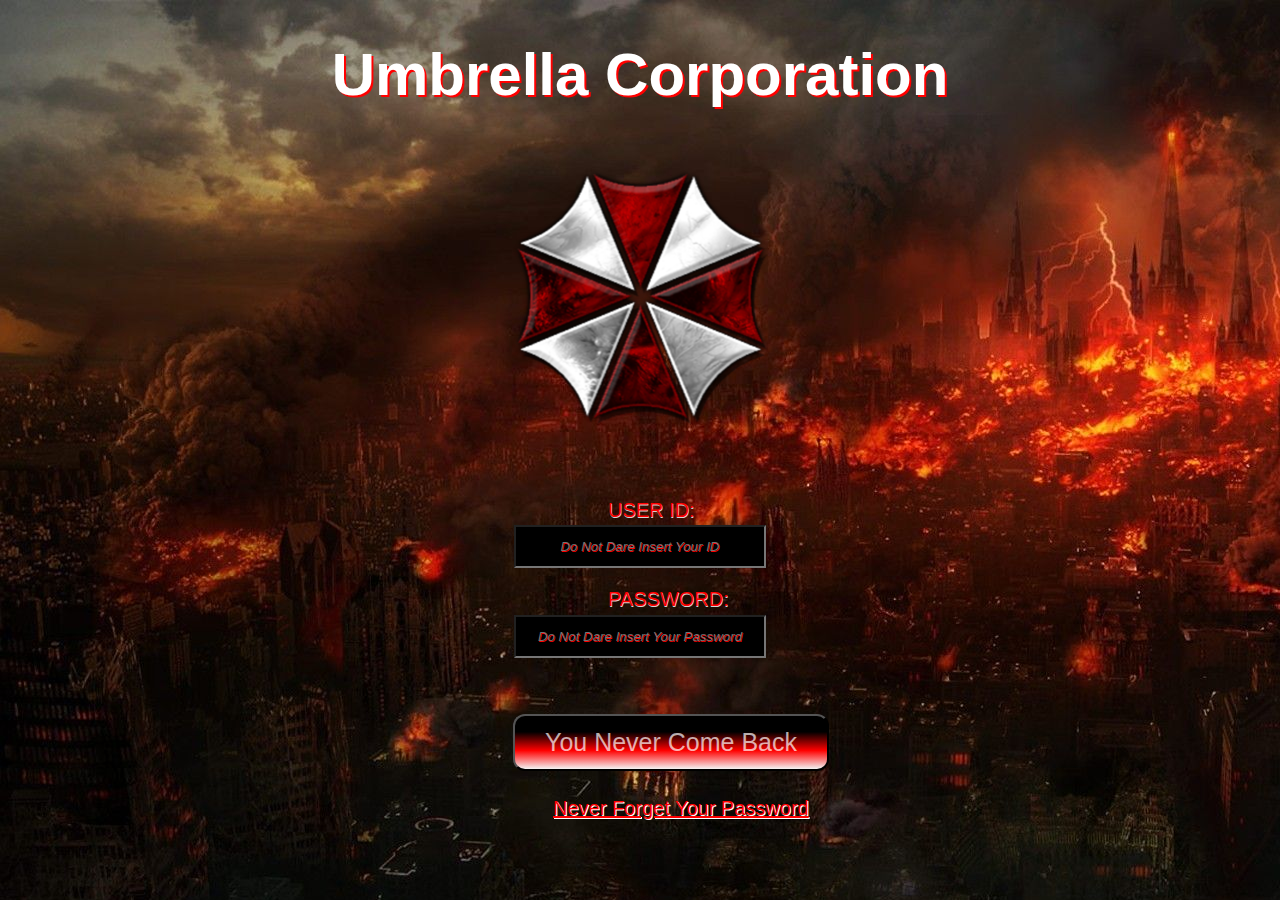
<file: index.html>
<!DOCTYPE html>
<html lang="en">
<head>
    <meta charset="UTF-8">
    <meta http-equiv="X-UA-Compatible" content="IE=edge">
    <meta name="viewport" content="width=device-width, initial-scale=1.0">
    <title>Login</title>
    <link rel = 'stylesheet' type = 'text/css' media = 'screen' href = Styles/main.css>
    <link rel="icon" href="Imagens/img01.png">
</head>
<h1>
    Umbrella Corporation
    <figure id = 'logo'>
        <img src = "Imagens/img01.png" alt = 'logo'>
    </figure>
</h1>
<body background="Imagens/wallpaper.jpg">
    <form>
            <label for = "user">USER ID:</label>
            <input type = 'text' name = "user" placeholder = 'Do Not Dare Insert Your ID'>
            <label for = "password">PASSWORD:</label>
            <input type = 'password' name = "password" placeholder = 'Do Not Dare Insert Your Password'>
            <input type = 'submit' value = 'You Never Come Back'>
        <div>
            <a id = 'forgotpassword' href = 'forgotpassword.html'>Never Forget Your Password</a>
        </div>
    </form>
</body>
</html>
</file>
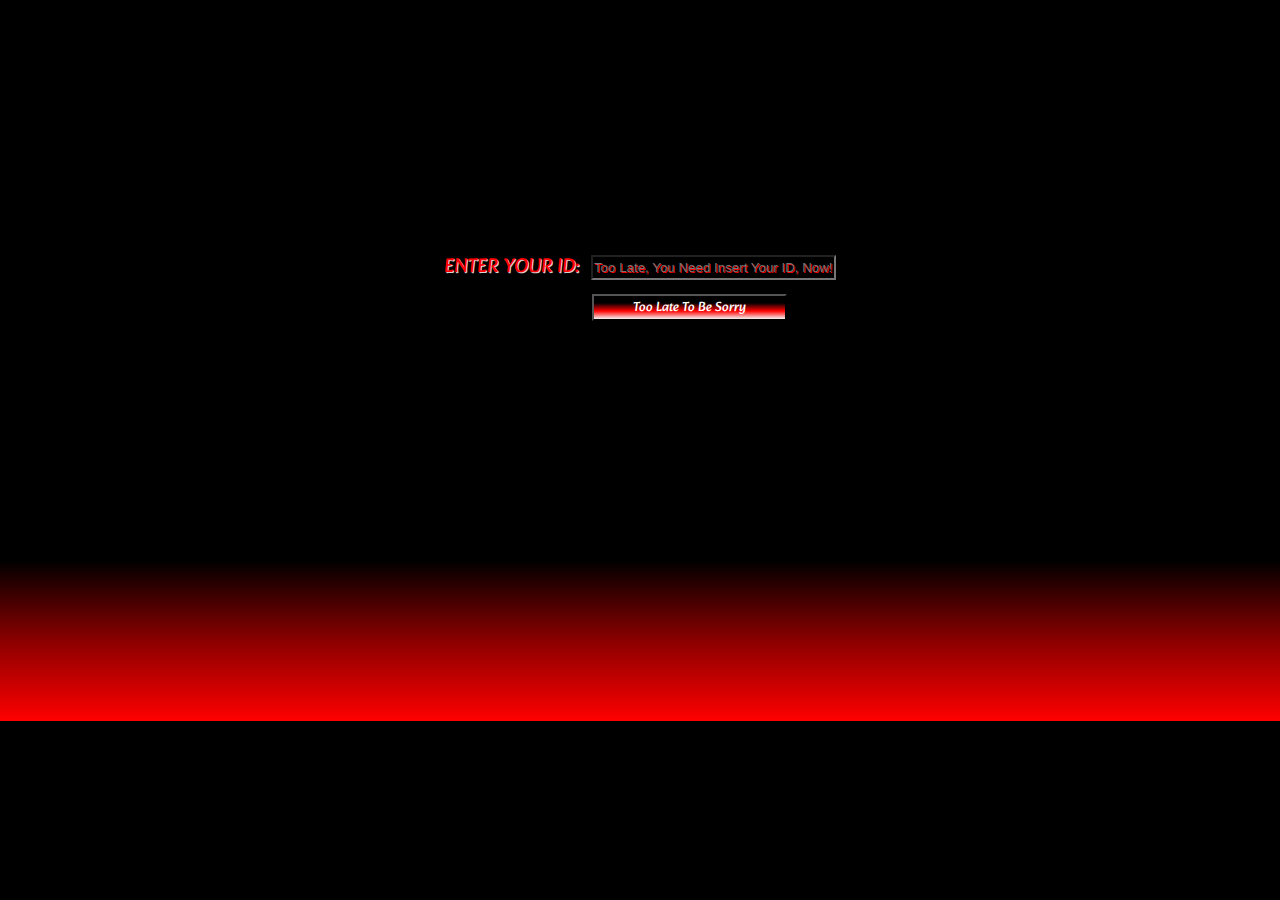
<file: forgotpassword.html>
<!DOCTYPE html>
<html lang="en">
<head>
    <meta charset="UTF-8">
    <meta http-equiv="X-UA-Compatible" content="IE=edge">
    <meta name="viewport" content="width=device-width, initial-scale=1.0">
    <title>You Are Not Suposed To Be Here</title>
    <link rel = 'stylesheet' type = 'text/css' media = 'screen' href = Styles/forgotpassword.css>
    <link rel="icon" href="Imagens/img01.png">
</head>
<body>
    <form class = 'id_label' method = 'post' action = 'forgotpassword1.html'>
        <div>
            <label for = 'user'>ENTER YOUR ID:</label>
            <input type = 'text' name = "user" placeholder = 'Too Late, You Need Insert Your ID, Now!'>
        </div>
        <input type = 'submit' value = 'Too Late To Be Sorry'>
    </form>
</body>
</file>
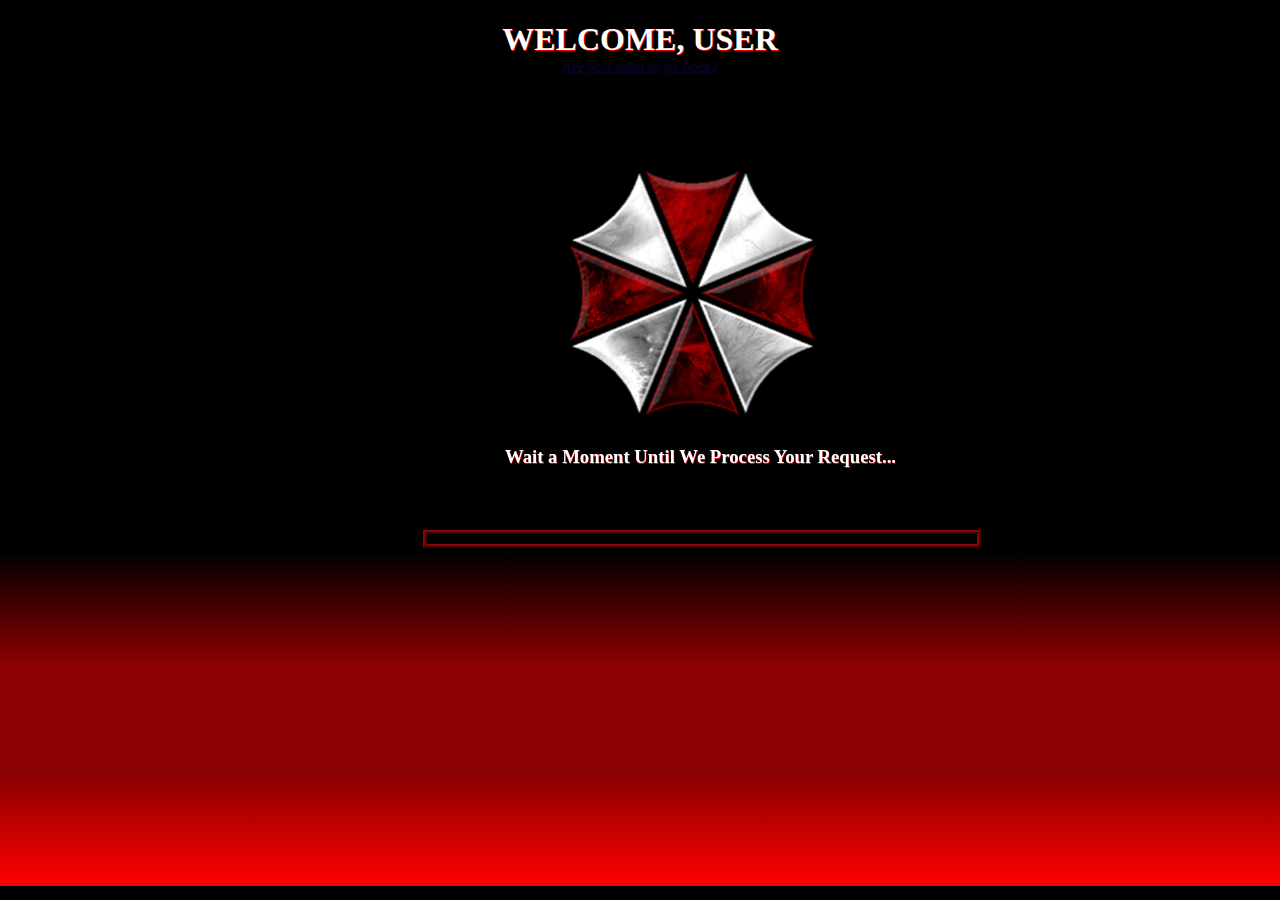
<file: forgotpassword1.html>
<!DOCTYPE html>
<html lang="en">
<head>
    <meta charset="UTF-8">
    <meta http-equiv="X-UA-Compatible" content="IE=edge">
    <meta name="viewport" content="width=device-width, initial-scale=1.0">
    <title>You Are Not Suposed To Be Here</title>
    <link rel = 'stylesheet' type = 'text/css' media = 'screen' href = Styles/forgotpassword1.css>
    <link rel="icon" href="Imagens/img01.png">
</head>
<body>
    <h1>
        WELCOME, USER
        <div id = "backpage">
            <a href = "forgotpassword.html">Are you want to go back?</a>
        </div>
    </h1>
    <div class = 'loadicon'>
        <figure>
            <img src = "Imagens/img01.png" alt = 'logo'>
            <figcaption class = 'loading_message'>
                <h3>Wait a Moment Until We Process Your Request...</h3>
            </figcaption>
        </figure>
    </div>
    <div class = 'progress'>
        <div class = 'progress-bar'></div>
    </div>
</body>
</html>
</file>
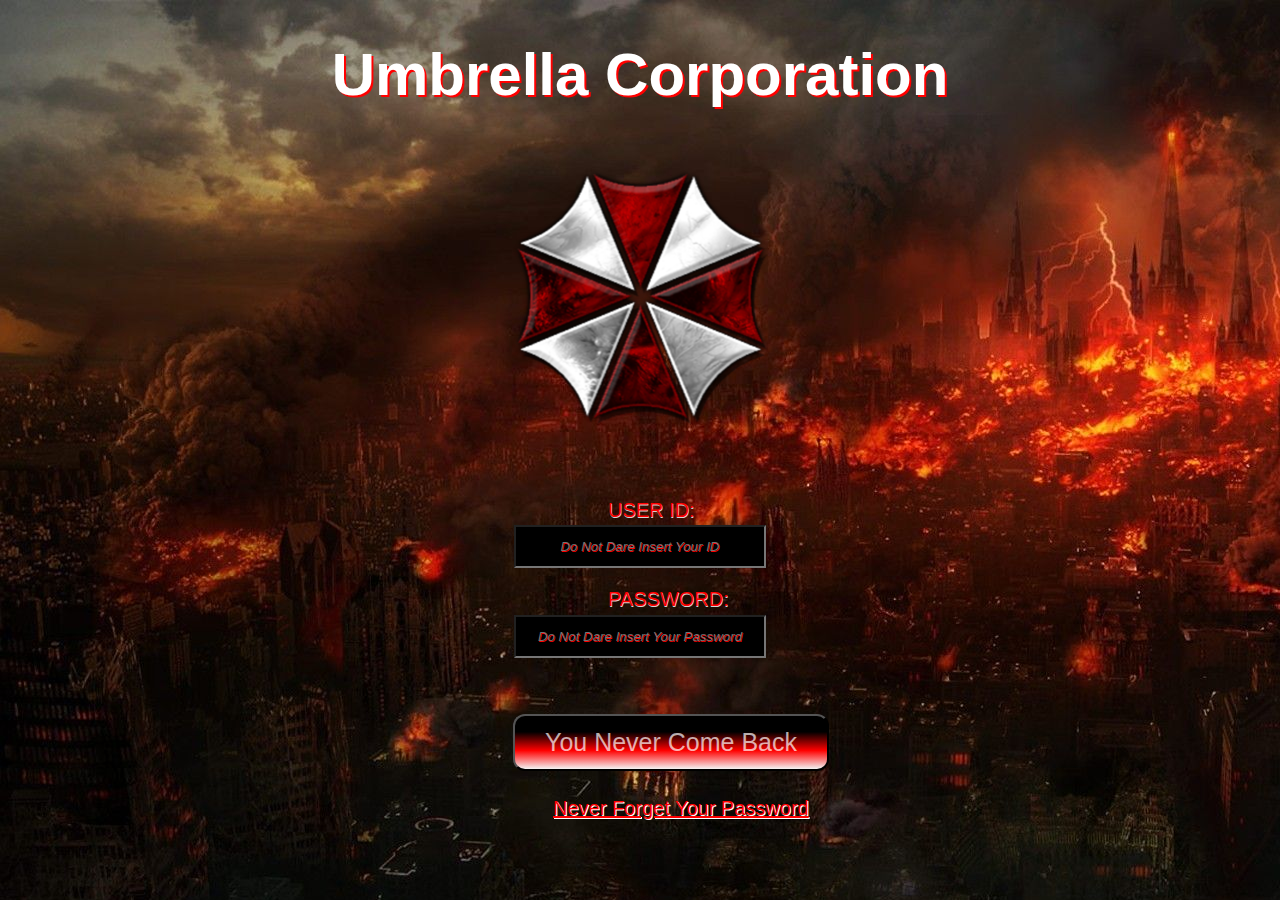
<file: login.html>
<!DOCTYPE html>
<html lang="en">
<head>
    <meta charset="UTF-8">
    <meta http-equiv="X-UA-Compatible" content="IE=edge">
    <meta name="viewport" content="width=device-width, initial-scale=1.0">
    <title>Login</title>
    <link rel = 'stylesheet' type = 'text/css' media = 'screen' href = Styles/login.css>
    <link rel="icon" href="Imagens/img01.png">
</head>
<h1>
    Umbrella Corporation
    <figure id = 'logo'>
        <img src = "Imagens/img01.png" alt = 'logo'>
    </figure>
</h1>
<body background="Imagens/wallpaper.jpg">
    <form>
            <label for = "user">USER ID:</label>
            <input type = 'text' name = "user" placeholder = 'Do Not Dare Insert Your ID'>
            <label for = "password">PASSWORD:</label>
            <input type = 'password' name = "password" placeholder = 'Do Not Dare Insert Your Password'>
            <input type = 'submit' value = 'You Never Come Back'>
        <div>
            <a id = 'forgotpassword' href = 'forgotpassword.html'>Never Forget Your Password</a>
        </div>
    </form>
</body>
</html>
</file>
